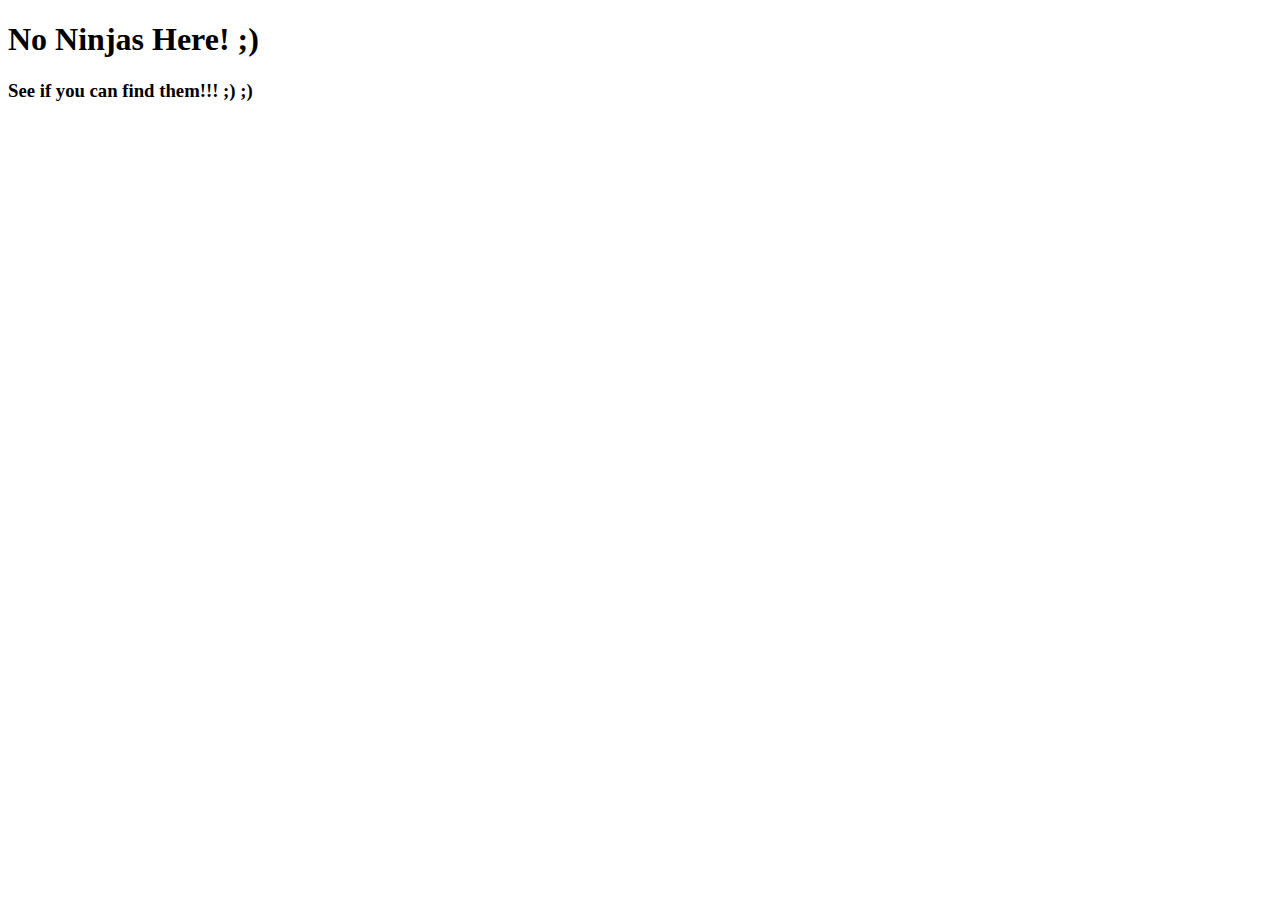
<file: d_ninja_django/apps/d_ninja/templates/d_ninja/index.html>
<!DOCTYPE html>
<html lang="en">
<head>
    <meta charset="UTF-8">
    <title>Disappearing Ninjas</title>
</head>
<body>
  <h1>No Ninjas Here! ;)</h1>
  <h3>See if you can find them!!! ;) ;)</h3>
</body>
</html>
</file>
